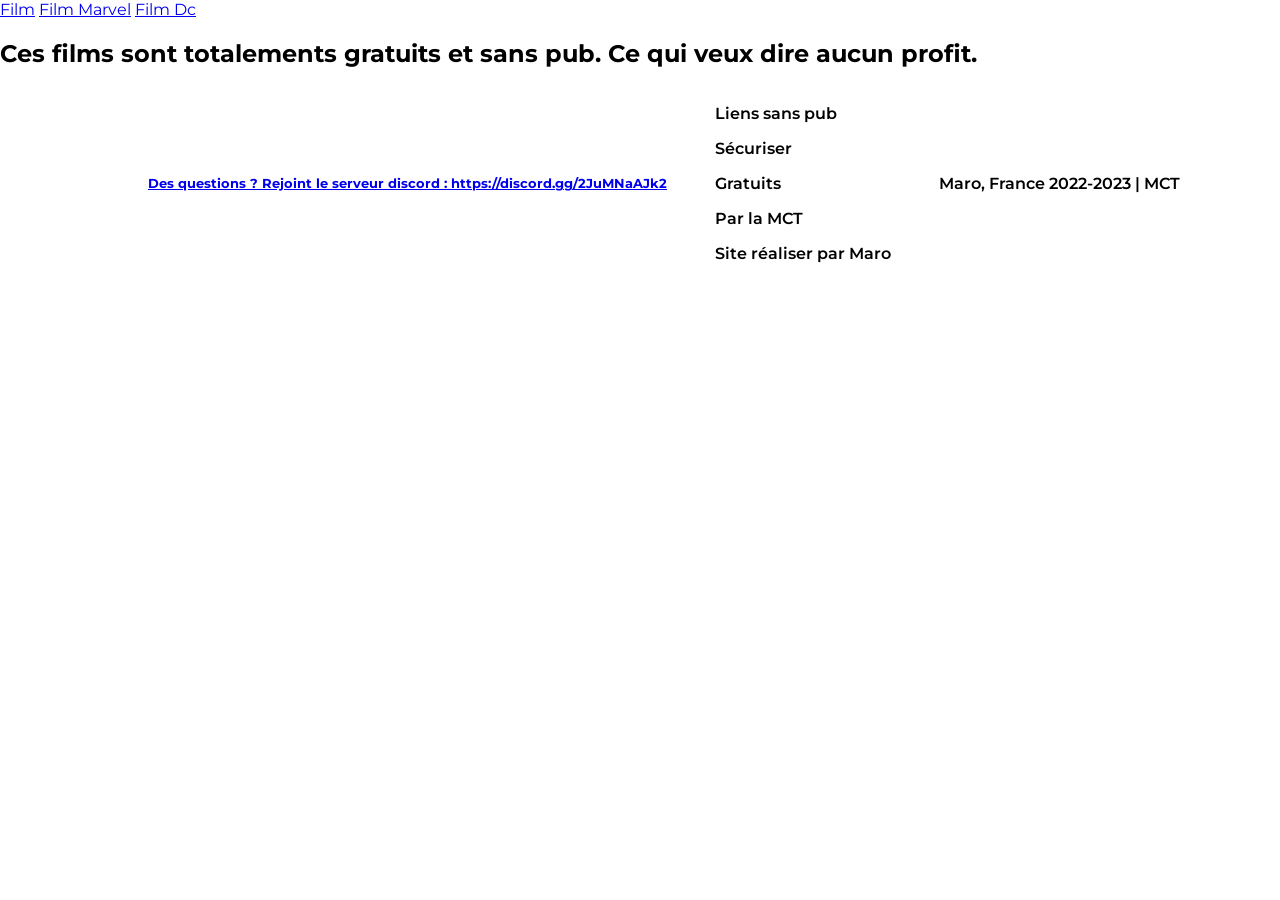
<file: index.html>
<!DOCTYPE html>
<html lang="fr">
<head>
    <meta charset="UTF-8">
    <meta name="viewport" content="width=device-width, initial-scale=1.0">
    <title>MCT - Streaming</title>
    <link rel="stylesheet" href="styles.css">


</head>
   <body>
       <section class="page">
           <!-- Barre de navigation -->
            <nav>
                <div class="onglets">
                    <a href="index2.html">Film</a>
                    <a href="index3.html"> Film Marvel</a>
                    <a href="index4.html">Film Dc</a>
                </div>
               
            </nav>

            

           <!-- Fin de la barre de navigation -->

            <!-- Header -->
            <header>
                <h1>Ces films sont totalements gratuits et sans pub. Ce qui veux dire aucun profit.</h1>
            </header>
            <!-- Fin du Header -->
       </section>

       <!--Pied de Page-->
       <footer>
           <a href="https://discord.gg/2JuMNaAJk2">
           <h5>Des questions ? Rejoint le serveur discord : https://discord.gg/2JuMNaAJk2</a></h5>
           <div class="colonnes">
               <div class="colonne">
                   <p>Liens sans pub</p>
                   <p>Sécuriser</p>
                   <p>Gratuits</p>
               </div>
               <div class="colonne">
                   <p>Par la MCT</p>
                   <p>Site réaliser par Maro</p>
               </div>
           
           </div>
           <p>Maro, France 2022-2023 | MCT</p>
       </footer>
       <!--Fin du pied de page-->
   </body>
</html>
</file>
<file: styles.css>
@import url(https://fonts.googleapis.com/css2?family=Montserrat:wght@100;200;300;400;500;600;700;800;900&display=swap);
@import url(https://fonts.googleapis.com/css2?family=Abril+Fatface&display=swap);

* {
    font-family: 'Montserrat';
}

html {
    scroll-behavior: smooth;
}

body {
    margin: 0 auto;
}

/* tete de page */

header.header {
    display: flex;
    align-items: center;
}

header.header img {
    width: 40px;
}

section.top-page {
    background: url('../images/bg.jpg');

    height: 80vh;
    padding: 25px;
    
    
}

/* page de bienvenue (landing page) */

.landing-page {
    position: relative;
    padding: 20px 50px;
}

.big-title {
    color: white;
    font-size:  70px;
    font-family: 'Abril FatFace', cursive;
    font-weight: 100;
    width: 60%;
}

.scroll-down {
    color: white;
    text-decoration: none;
    position: absolute;
    bottom: 0;
}

/* menu de navigation */

nav.nav {
    display: flex;
    justify-content: space-between;
    list-style: none;
    width: 400px;
    margin-left: 30px;
}

nav.nav li a {
    color: white;
    text-decoration: none;
}

/* services */

.services {
    display: flex;
    justify-content: space-evenly;
    margin: 50px;
}

.service-item {
    display: flex;
    align-items: center;
    flex-direction: column;
}

.delivery-icon {
    font-size: 50px;
    color: #ADD981;
}

.service-details {
    font-weight: 600;
    width: 200px;
    text-align: center;
}

/* best sells */

.section-title {
    font-size: 50px;
    font-family: 'Abril FatFace', cursive;
    font-weight: 100;
    position: relative;
}

.section-title::before {
    content: "";
    position: absolute;
    background-color: #ADD981;
    width: 50px;
    height: 7px;
    bottom: 0;
}

.bests-items {
    margin: 100px;
}

.best-plants {
    min-height: 500px;
    display: flex;
    flex-wrap: wrap;
}

.plant-box {
    position: relative;
    background-size: cover;
    background-position: center;
}

.no-grid {
    min-width: 350px;
    height: 500px;
    flex: 1;
}

.plant1 {
    background-image: url(../images/nos_meilleures_ventes/1.jpg);
}

.plant2 {
    background-image: url(../images/nos_meilleures_ventes/2.jpg);
}

.plant3 {
    background-image: url(../images/nos_meilleures_ventes/3.jpg);
}

.plant4 {
    background-image: url(../images/nos_meilleures_ventes/4.jpg);
}

.plant-details {
    position: absolute;
    width: 100%;
    bottom: 0;
    background-color: #FFFFFFDF;
    padding: 5px 20px;
}

.plant-name {
    font-size: 22px;
    font-weight: 600;
    line-height: 3px;
}

.plant-price {
    color: #ADD981;
    line-height: 3px;
    font-size: 14px;
    font-weight: 800;
}

/* nos plantes */

.all-plants {
    margin: 100px;
}

.plant-grid {
    display: grid;
    min-height: 150vh;
    grid-template-columns: repeat(4, 1fr);
    grid-template-rows: repeat(4, 400px);
}

.plant-grid1 {
    background-image: url(../images/nos_plantes/1.jpg);
    grid-column: 1/3;
    grid-row: 1/3;
}

.plant-grid2 {
    background-image: url(../images/nos_plantes/2.jpg);
    grid-column: 3/5;
}

.plant-grid3 {
    background-image: url(../images/nos_plantes/3.jpg);
    grid-column: 3/5;
}

.plant-grid4 {
    background-image: url(../images/nos_plantes/4.jpg);
    grid-column: 1;
    grid-row: 3/5;
}

.plant-grid5 {
    background-image: url(../images/nos_plantes/5.jpg);
    grid-column: 2/4;
    grid-row: 3/5;
}

.plant-grid6 {
    background-image: url(../images/nos_plantes/6.jpg);

    grid-row: 3/5;
}

/* pied de page */

footer {
    display: flex;
    justify-content: space-between;
    align-items: center;
    margin: 20px 100px;
    font-weight: 600;
}

footer a.cgv {
    text-decoration: none;
    color: black;
}


footer {
    display: flex;
    justify-content: space-between;
    align-items: center;
    margin: 20px 100px;
    font-weight: 600;
}
img {
    max-width: 100%;
    max-height: 100%;
   }
   .Captain{
    height: 200px;
    width: 200px;
   }
</file>
